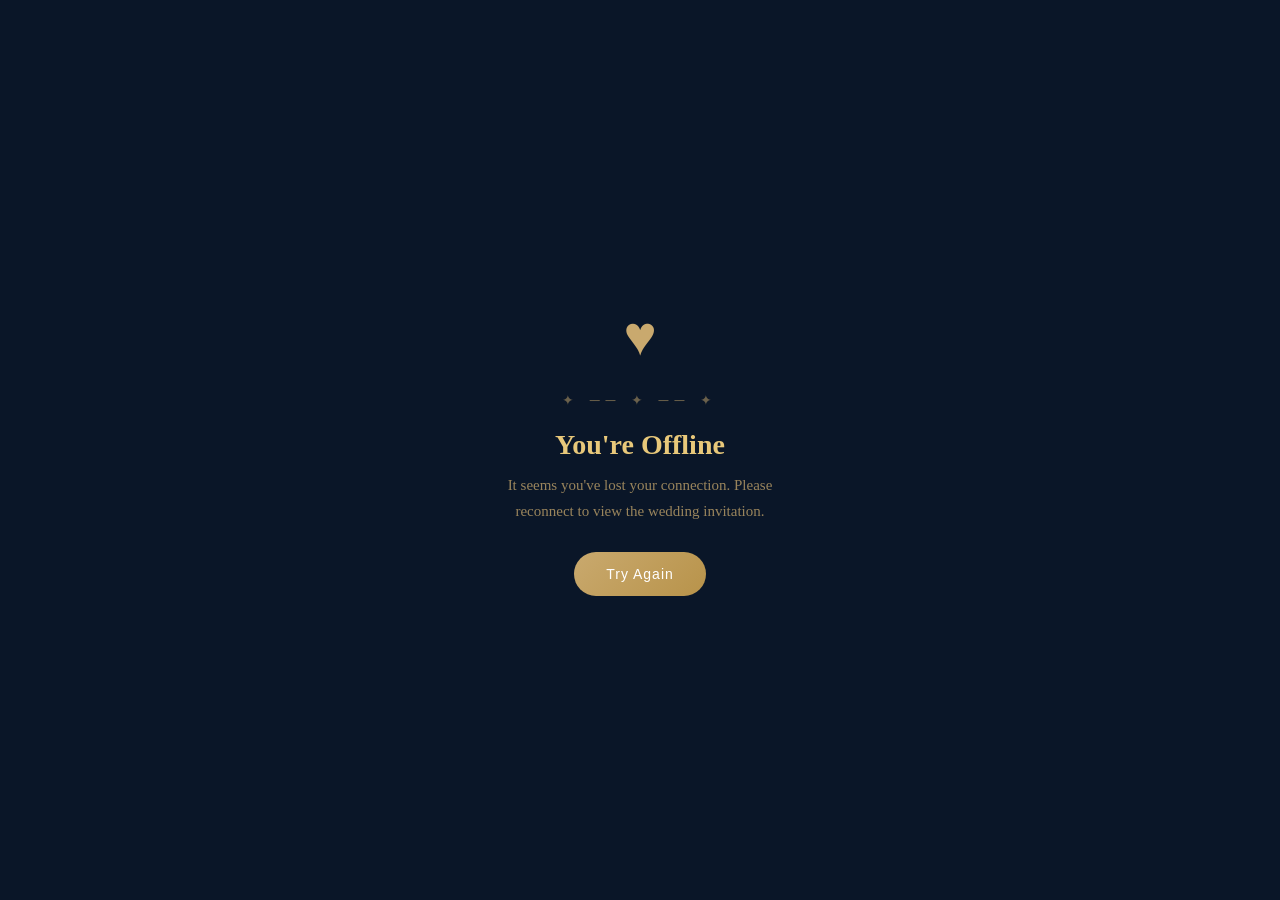
<file: offline-3.html>
<!DOCTYPE html>
<html lang="en">
<head>
  <meta charset="UTF-8">
  <meta name="viewport" content="width=device-width, initial-scale=1.0">
  <title>Jui & Malhar – Offline</title>
  <style>
    * { box-sizing: border-box; margin: 0; padding: 0; }
    body {
      min-height: 100vh;
      background: #0a1628;
      display: flex; align-items: center; justify-content: center;
      font-family: 'Georgia', serif;
      color: #c9a96e;
      text-align: center;
      padding: 24px;
    }
    .card {
      max-width: 320px;
    }
    .heart { font-size: 56px; margin-bottom: 24px; display: block; animation: beat 1.5s ease-in-out infinite; }
    @keyframes beat {
      0%,100% { transform: scale(1); }
      25%      { transform: scale(1.2); }
      50%      { transform: scale(1); }
      75%      { transform: scale(1.1); }
    }
    h1 { font-size: 28px; margin-bottom: 12px; color: #e8c87a; }
    p  { font-size: 15px; line-height: 1.7; color: rgba(201,169,110,0.75); margin-bottom: 28px; }
    button {
      background: linear-gradient(135deg, #c9a96e, #b8934a);
      color: white;
      border: none;
      padding: 14px 32px;
      border-radius: 30px;
      font-size: 14px;
      cursor: pointer;
      letter-spacing: 1px;
    }
    .ornament { font-size: 14px; letter-spacing: 6px; margin-bottom: 20px; color: rgba(201,169,110,0.5); }
  </style>
</head>
<body>
  <div class="card">
    <span class="heart">♥</span>
    <div class="ornament">✦ ── ✦ ── ✦</div>
    <h1>You're Offline</h1>
    <p>It seems you've lost your connection. Please reconnect to view the wedding invitation.</p>
    <button onclick="window.location.reload()">Try Again</button>
  </div>
</body>
</html>
</file>
